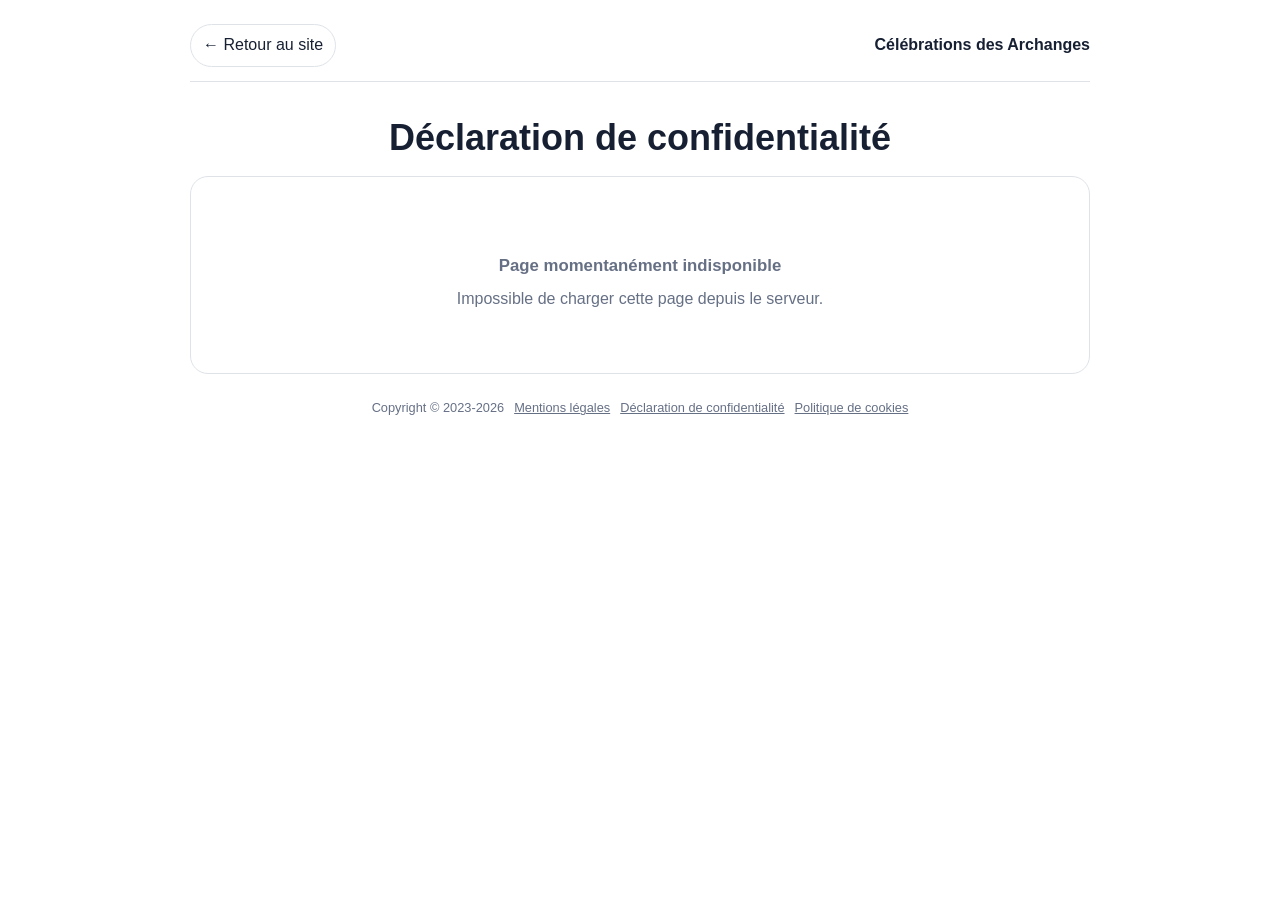
<file: confidentialite.html>
<!doctype html>
<html lang="fr">
<head><meta charset="utf-8"><meta name="viewport" content="width=device-width,initial-scale=1"><title>Déclaration de confidentialité — Célébrations des Archanges</title><link rel="stylesheet" href="footer-pages.css?v=1"></head>
<body class="legal-page" data-legal-page="confidentialite"><main class="legal-shell"><div class="legal-top"><a href="index.html">← Retour au site</a><strong>Célébrations des Archanges</strong></div><div class="legal-heading"><h1 id="legalTitle">Déclaration de confidentialité</h1></div><article class="legal-card" id="legalContent"></article><div class="legal-footer"><span>Copyright © 2023-2026</span><a href="mentions-legales.html">Mentions légales</a><a href="confidentialite.html">Déclaration de confidentialité</a><a href="cookies.html">Politique de cookies</a></div></main><script src="footer-pages-data.js?v=2"></script><script src="footer-page-public.js?v=3"></script></body>
</html>
</file>
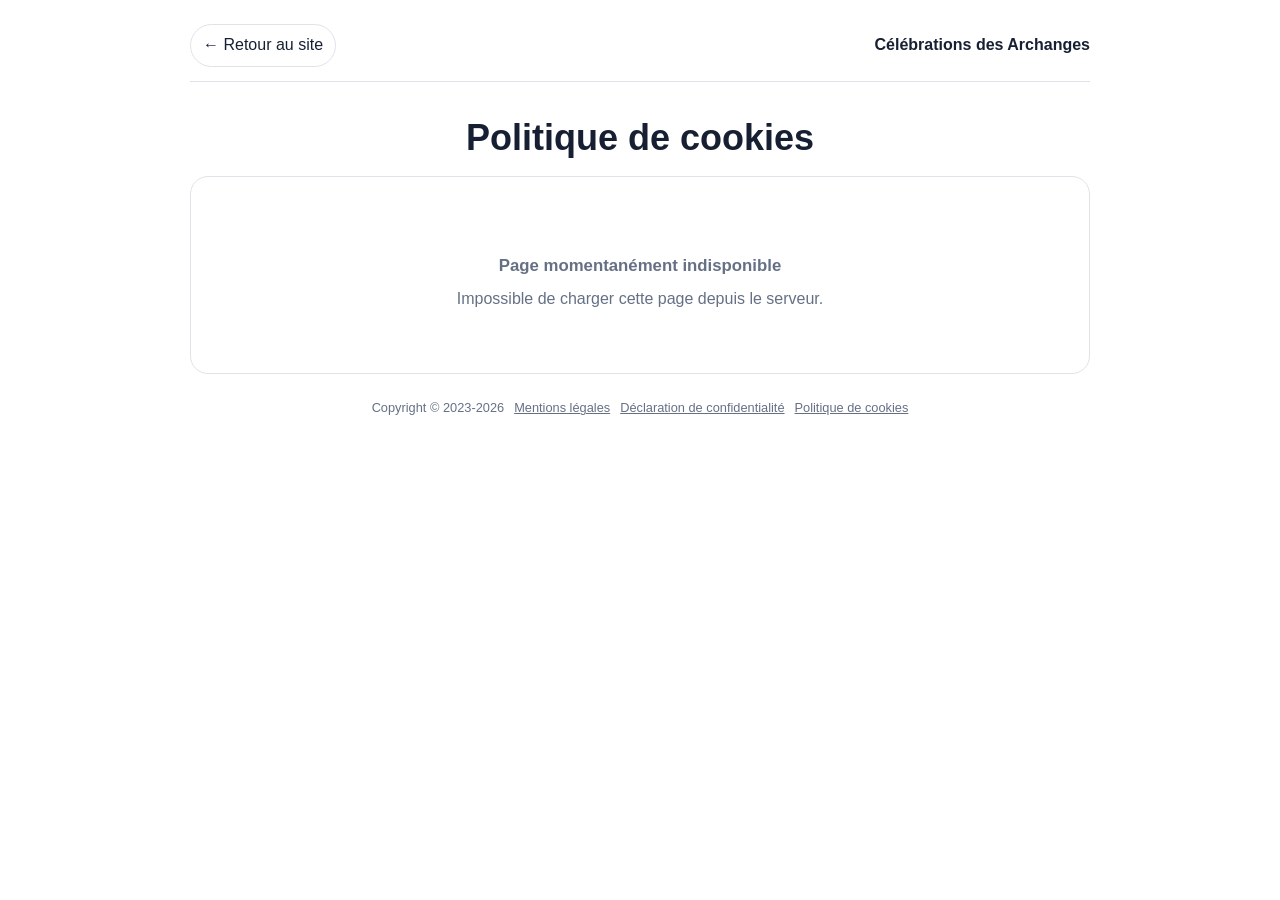
<file: cookies.html>
<!doctype html>
<html lang="fr">
<head><meta charset="utf-8"><meta name="viewport" content="width=device-width,initial-scale=1"><title>Politique de cookies — Célébrations des Archanges</title><link rel="stylesheet" href="footer-pages.css?v=1"></head>
<body class="legal-page" data-legal-page="cookies"><main class="legal-shell"><div class="legal-top"><a href="index.html">← Retour au site</a><strong>Célébrations des Archanges</strong></div><div class="legal-heading"><h1 id="legalTitle">Politique de cookies</h1></div><article class="legal-card" id="legalContent"></article><div class="legal-footer"><span>Copyright © 2023-2026</span><a href="mentions-legales.html">Mentions légales</a><a href="confidentialite.html">Déclaration de confidentialité</a><a href="cookies.html">Politique de cookies</a></div></main><script src="footer-pages-data.js?v=2"></script><script src="footer-page-public.js?v=3"></script></body>
</html>
</file>
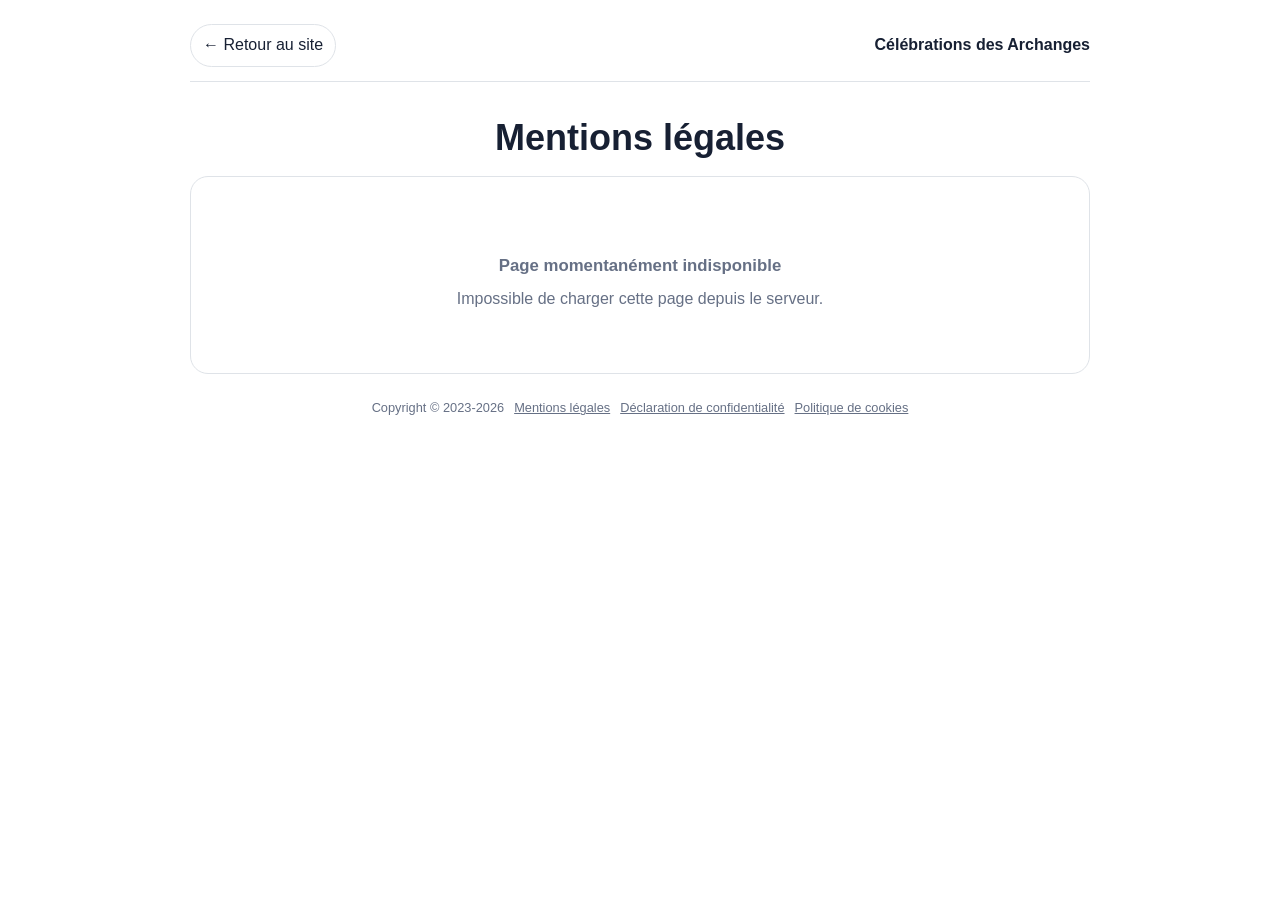
<file: mentions-legales.html>
<!doctype html>
<html lang="fr">
<head><meta charset="utf-8"><meta name="viewport" content="width=device-width,initial-scale=1"><title>Mentions légales — Célébrations des Archanges</title><link rel="stylesheet" href="footer-pages.css?v=1"></head>
<body class="legal-page" data-legal-page="mentions-legales"><main class="legal-shell"><div class="legal-top"><a href="index.html">← Retour au site</a><strong>Célébrations des Archanges</strong></div><div class="legal-heading"><h1 id="legalTitle">Mentions légales</h1></div><article class="legal-card" id="legalContent"></article><div class="legal-footer"><span>Copyright © 2023-2026</span><a href="mentions-legales.html">Mentions légales</a><a href="confidentialite.html">Déclaration de confidentialité</a><a href="cookies.html">Politique de cookies</a></div></main><script src="footer-pages-data.js?v=2"></script><script src="footer-page-public.js?v=3"></script></body>
</html>
</file>
<file: footer-pages.css>
body.legal-page{margin:0;background:#fff;color:#172033;font-family:Arial,"Helvetica Neue",Helvetica,sans-serif;line-height:1.55}.legal-shell{max-width:900px;margin:0 auto;padding:24px 18px 64px}.legal-top{display:flex;align-items:center;justify-content:space-between;gap:12px;padding-bottom:14px;border-bottom:1px solid #dfe3e8}.legal-top a{color:#172033;text-decoration:none;border:1px solid #dfe3e8;border-radius:999px;padding:8px 12px}.legal-top strong{font-size:1rem}.legal-heading{text-align:center;padding:28px 0 10px}.legal-heading h1{margin:0;font-size:clamp(1.55rem,4vw,2.25rem)}.legal-card{border:1px solid #dfe3e8;border-radius:18px;padding:22px;background:#fff}.legal-card h1{font-size:1.45rem;margin:0 0 18px}.legal-card h2{font-size:1.05rem;margin:24px 0 8px}.legal-card p{margin:0 0 10px}.legal-space{height:6px}.legal-hint{color:#667085;font-style:italic;background:#f7f8fa;border-left:3px solid #dfe3e8;padding:8px 10px;border-radius:6px}.legal-empty{text-align:center;padding:30px 10px;color:#667085}.legal-footer{display:flex;justify-content:center;gap:10px;flex-wrap:wrap;margin-top:24px;font-size:.8rem;color:#667085}.legal-footer a{color:inherit}@media(max-width:640px){.legal-shell{padding:14px 12px 48px}.legal-top{align-items:flex-start;flex-direction:column}.legal-card{padding:16px}.legal-heading{padding-top:20px}}
</file>
